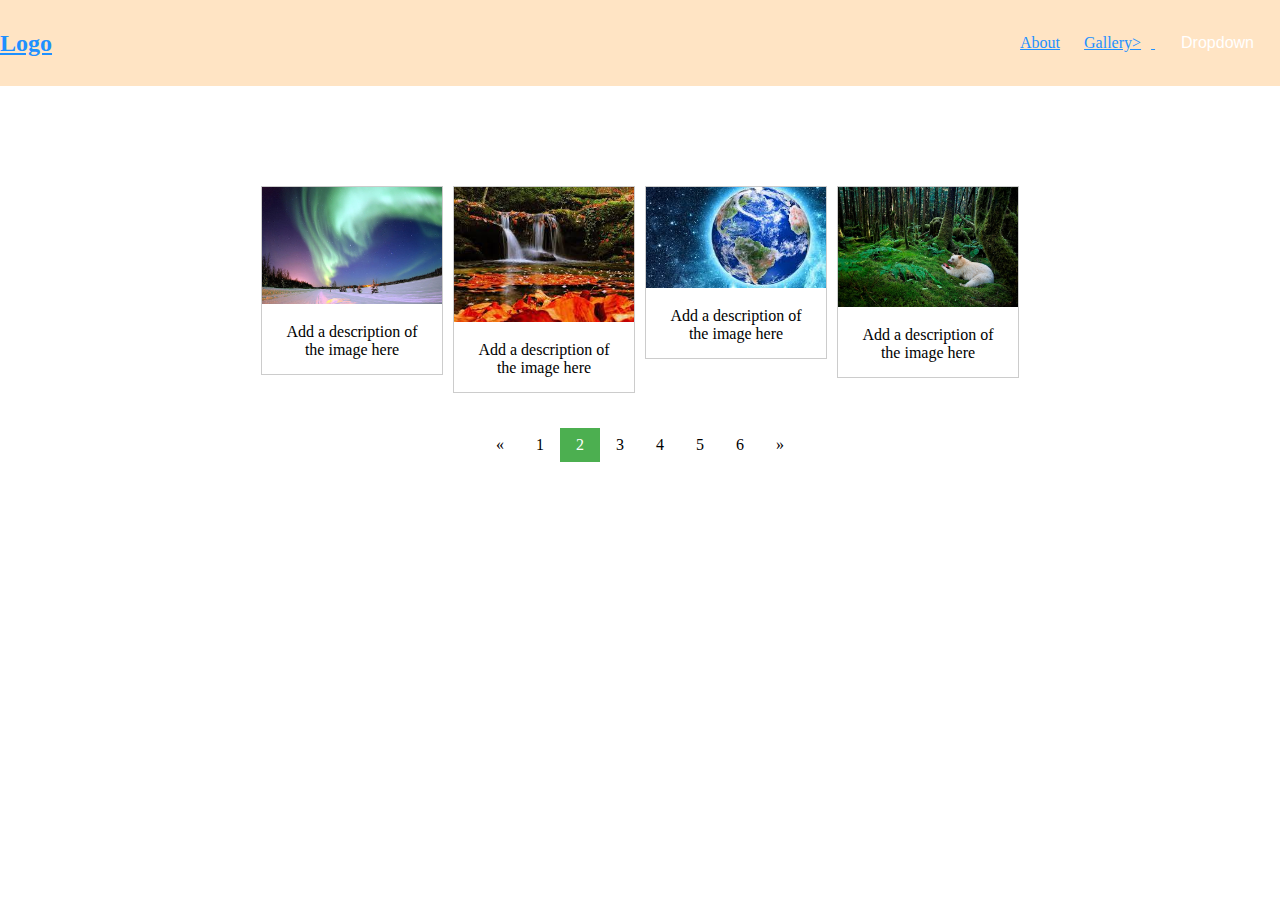
<file: gallery.html>
<!DOCTYPE html>
<html lang="en">
<head>
    <meta charset="UTF-8">
    <meta http-equiv="X-UA-Compatible" content="IE=edge">
    <link rel="stylesheet" href="./style.css">
    <meta name="viewport" content="width=device-width, initial-scale=1.0">
    <title>Document</title>
</head>
<body>
    <div class="navbar">
        <div class="logo">
            <a href="index.html">
                <h2>Logo</h2>
            </a>
        </div>
        <ul class="menu">
            <li><a href="about.html">About</a></li>
            <li><a href="gallery.html">Gallery></li>
            <li>
                <div class="dropdown">
                    <button class="dropbtn">Dropdown</button>
                    <div class="dropdown-content">
                        <a href="reg.html">Registration</a>
                        <a href="signIn.html">Login</a>
                    </div>
                </div>
            </li>
        </ul>
    </div>
    

       <div class="gallery-container">
        <div class="gallery">
            <a target="_blank" href="img_5terre.jpg">
              <img src="img_5terre.jpg" alt="Cinque Terre" width="600" height="400">
            </a>
            <div class="desc">Add a description of the image here</div>
          </div>
          
          <div class="gallery">
            <a target="_blank" href="img_forest.jpg">
              <img src="img_forest.jpg" alt="Forest" width="600" height="400">
            </a>
            <div class="desc">Add a description of the image here</div>
          </div>
          
          <div class="gallery">
            <a target="_blank" href="img_lights.jpg">
              <img src="img_lights.jpg" alt="Northern Lights" width="600" height="400">
            </a>
            <div class="desc">Add a description of the image here</div>
          </div>
          
          <div class="gallery">
            <a target="_blank" href="img_mountains.jpg">
              <img src="img_mountains.jpg" alt="Mountains" width="600" height="400">
            </a>
            <div class="desc">Add a description of the image here</div>
          </div>
       </div>
      


      <div class="pagination">
        <a href="#">&laquo;</a>
        <a href="#">1</a>
        <a href="#" class="active">2</a>
        <a href="#">3</a>
        <a href="#">4</a>
        <a href="#">5</a>
        <a href="#">6</a>
        <a href="#">&raquo;</a>
      </div>
</body>
</html>
</file>
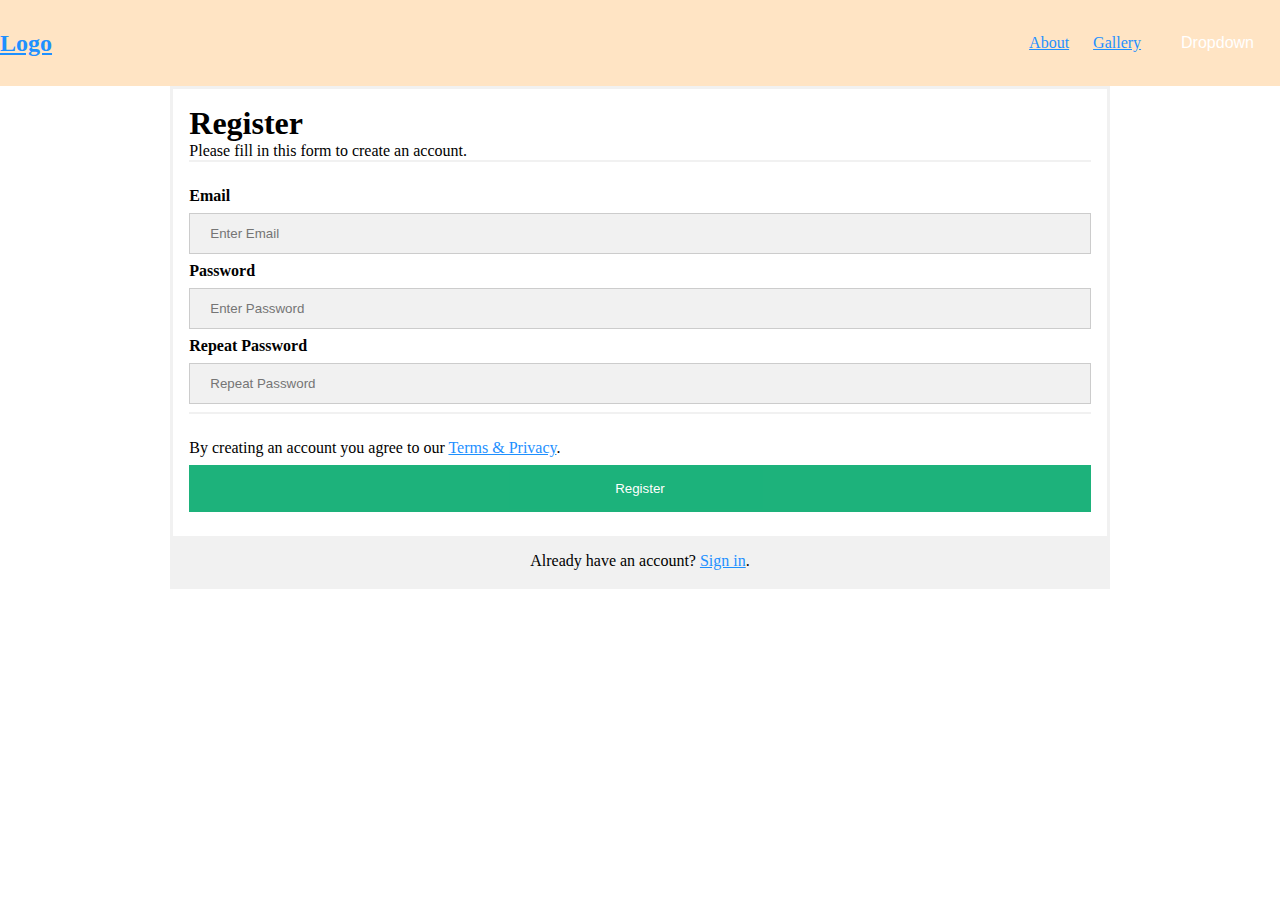
<file: reg.html>
<!DOCTYPE html>
<html lang="en">
<head>
    <meta charset="UTF-8">
    <meta http-equiv="X-UA-Compatible" content="IE=edge">
    <meta name="viewport" content="width=device-width, initial-scale=1.0">
    <link rel="stylesheet" href="./style.css">
    <title>Document</title>
</head>
<body>
    <div class="navbar">
        <div class="logo">
            <a href="index.html">
                <h2>Logo</h2>
            </a>
        </div>
        <ul class="menu">
            <li><a href="about.html">About</a></li>
            <li><a href="gallery.html">Gallery</a></li>
            <li>
                <div class="dropdown">
                    <button class="dropbtn">Dropdown</button>
                    <div class="dropdown-content">
                        <a href="reg.html">Registration</a>
                        <a href="signIn.html">Login</a>
                    </div>
                </div>
            </li>
        </ul>
    </div>
    
    <form action="/action_page.php">
        <div class="container">
          <h1>Register</h1>
          <p>Please fill in this form to create an account.</p>
          <hr>
      
          <label for="email"><b>Email</b></label>
          <input type="text" placeholder="Enter Email" name="email" id="email" required>
      
          <label for="psw"><b>Password</b></label>
          <input type="password" placeholder="Enter Password" name="psw" id="psw" required>
      
          <label for="psw-repeat"><b>Repeat Password</b></label>
          <input type="password" placeholder="Repeat Password" name="psw-repeat" id="psw-repeat" required>
          <hr>
          <p>By creating an account you agree to our <a href="#">Terms & Privacy</a>.</p>
      
          <button type="submit" class="registerbtn">Register</button>
        </div>
        
        <div class="container signin">
          <p>Already have an account? <a href="#">Sign in</a>.</p>
        </div>
      </form>
</body>
</html>
</file>
<file: style.css>
*{
    margin: 0;
}
body{
    display: flex;
    flex-direction: column;
    align-items: center;
}
.navbar{
    display: flex;
    width: 100%;
    align-items: center;
    justify-content: space-between;
    background-color: bisque;
    padding: 10px 20px;
}
.menu{
    list-style: none;
}
.menu > li{
    display: inline-block;
    margin: 0px 10px;
}

div.gallery {
    margin: 5px;
    border: 1px solid #ccc;
    float: left;
    width: 180px;
    margin-top: 100px;
  }
  
  div.gallery:hover {
    border: 1px solid #777;
  }
  
  div.gallery img {
    width: 100%;
    height: auto;
  }
  
  div.desc {
    padding: 15px;
    text-align: center;
  }

  .pagination {
    display: inline-block;
    margin-top: 30px;
  }
  
  .pagination a {
    color: black;
    float: left;
    padding: 8px 16px;
    text-decoration: none;
    transition: background-color .3s;
  }
  
  .pagination a.active {
    background-color: #4CAF50;
    color: white;
  }
  
  .pagination a:hover:not(.active) {background-color: #ddd;}

  .dropbtn {
      background-color: inherit;
    padding: 16px;
    font-size: 16px;
    border: none;
  }
  
  .dropdown {
    position: relative;
    display: inline-block;
  }
  
  .dropdown-content {
    display: none;
    position: absolute;
    background-color: #f1f1f1;
    min-width: 160px;
    box-shadow: 0px 8px 16px 0px rgba(0,0,0,0.2);
    z-index: 1;
  }
  
  .dropdown-content a {
    color: black;
    padding: 12px 16px;
    text-decoration: none;
    display: block;
  }
  
  .dropdown-content a:hover {background-color: #ddd;}
  
  .dropdown:hover .dropdown-content {display: block;}
  
  /* Add padding to containers */
.container {
    padding: 16px;
    background-color: white;
  }
  
  /* Full-width input fields */
  input[type=text], input[type=password] {
    width: 100%;
    padding: 15px;
    margin: 5px 0 22px 0;
    display: inline-block;
    border: none;
    background: #f1f1f1;
  }
  
  input[type=text]:focus, input[type=password]:focus {
    background-color: #ddd;
    outline: none;
  }
  
  /* Overwrite default styles of hr */
  hr {
    border: 1px solid #f1f1f1;
    margin-bottom: 25px;
  }
  
  /* Set a style for the submit button */
  .registerbtn {
    background-color: #04AA6D;
    color: white;
    padding: 16px 20px;
    margin: 8px 0;
    border: none;
    cursor: pointer;
    width: 100%;
    opacity: 0.9;
  }
  
  .registerbtn:hover {
    opacity: 1;
  }
  
  /* Add a blue text color to links */
  a {
    color: dodgerblue;
  }
  
  /* Set a grey background color and center the text of the "sign in" section */
  .signin {
    background-color: #f1f1f1;
    text-align: center;
  }

  form {border: 3px solid #f1f1f1;}

input[type=text], input[type=password] {
  width: 100%;
  padding: 12px 20px;
  margin: 8px 0;
  display: inline-block;
  border: 1px solid #ccc;
  box-sizing: border-box;
}

button {
  background-color: #04AA6D;
  color: white;
  padding: 14px 20px;
  margin: 8px 0;
  border: none;
  cursor: pointer;
  width: 100%;
}

button:hover {
  opacity: 0.8;
}

.cancelbtn {
  width: auto;
  padding: 10px 18px;
  background-color: #f44336;
}

.imgcontainer {
  text-align: center;
  margin: 24px 0 12px 0;
}

img.avatar {
  width: 40%;
  border-radius: 50%;
}

.container {
  padding: 16px;
}

span.psw {
  float: right;
  padding-top: 16px;
}

/* Change styles for span and cancel button on extra small screens */
@media screen and (max-width: 300px) {
  span.psw {
     display: block;
     float: none;
  }
  .cancelbtn {
     width: 100%;
  }
}
</file>
